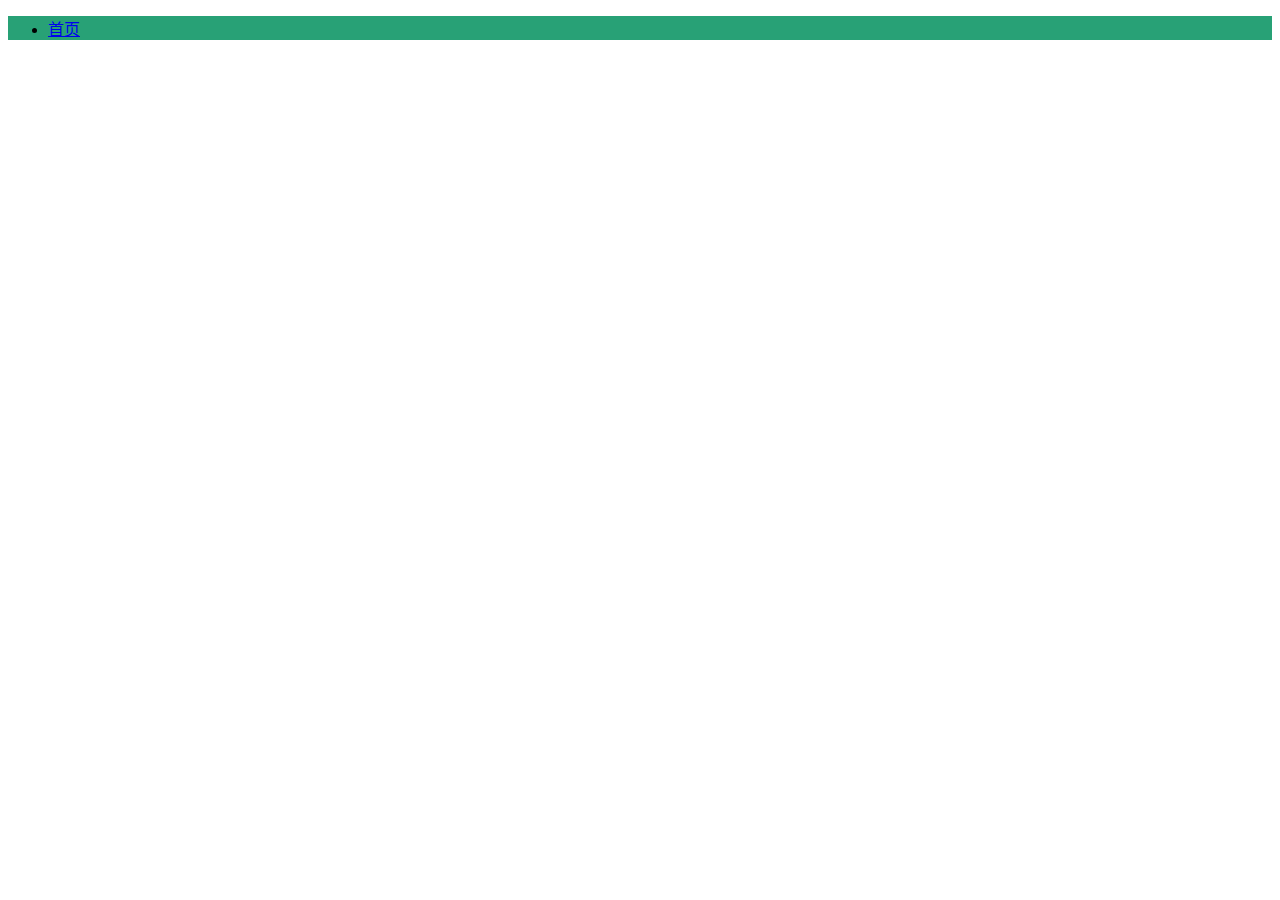
<file: upms-admin/src/main/webapp/WEB-INF/layout/main.html>
<!DOCTYPE HTML>
<html lang="zh-cn">
<head>
	<meta charset="utf-8">
	<meta name="viewport" content="width=device-width, initial-scale=1">
	<title>权限管理系统</title>

	<!-- css导入位置 -->

	<style>
		/** skins **/
		
		#header {background: #28A176;}
		.content_tab{background: #28A176;}
		.s-profile>a{background: url('../../resources/site/images/zheng-upms.png') left top no-repeat;}
	</style>
</head>
<body>

<main id="main">

	<!-- 左侧导航导入位置 -->

	<section id="content">
	<!-- /主内容上部导航区 -->
		<div class="content_tab">
			<div class="tab_left">
				<a class="waves-effect waves-light" href="javascript:;"><i class="zmdi zmdi-chevron-left"></i></a>
			</div>
			<div class="tab_right">
				<a class="waves-effect waves-light" href="javascript:;"><i class="zmdi zmdi-chevron-right"></i></a>
			</div>
			<ul id="tabs" class="tabs">
				<li id="tab_home" data-index="home" data-closeable="false" class="cur">
					<a class="waves-effect waves-light" href="javascript:;">首页</a>
				</li>
			</ul>
		</div>


		<!-- 主内容展示区 -->
		<div class="content_main" style="width:500px;margin-left:auto;margin-right:auto">
		

		</div>
</section>
</main>

	<!-- 尾部导入区 -->

</body>
	<!-- js导入区 -->
</html>
</file>
